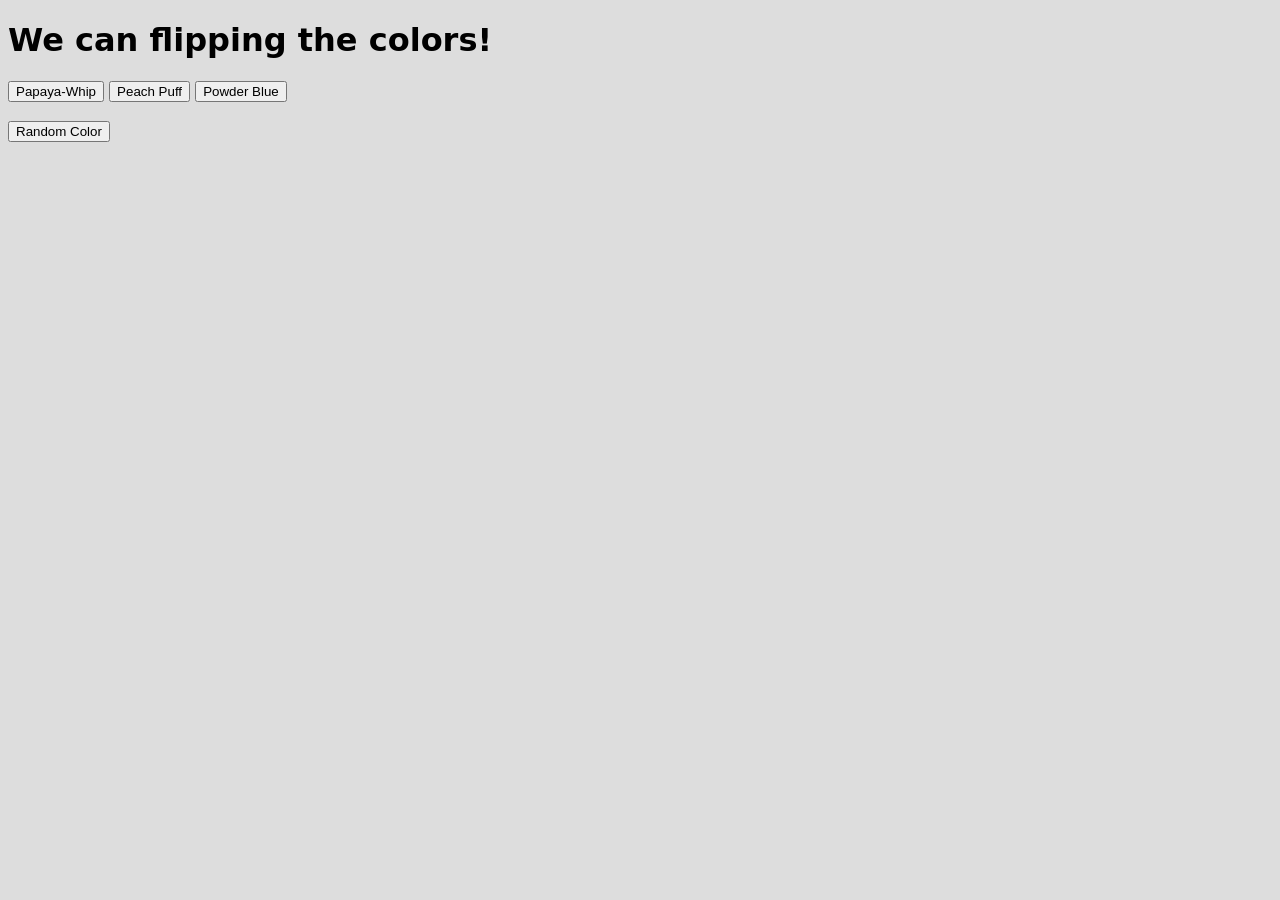
<file: color-flipper.html>
<!DOCTYPE html>
<html lang="en">
<head>
    <meta charset="UTF-8">
    <meta name="viewport" content="width=device-width, initial-scale=1.0">
    <title>Web dev - color flipper</title>
    <style>
        body{
            font-family: system-ui;
        }
    </style>
</head>
<body>
    
    <h1>We can flipping the colors!</h1>

    <button onClick="setColor('Papayawhip')">Papaya-Whip</button>
    <button onClick="setColor('Peachpuff')">Peach Puff</button>
    <button onClick="setColor('powderblue')">Powder Blue</button>

    <br><br>

     <button onClick="randomColor()">Random Color</button>

    <script>
        const body = document.body;

        setColor("#DDD");

        function setColor(name) {
            body.style.backgroundColor = name;
        }

        function randomColor(){
            let R = Math.round(Math.random() * 255);
            let G = Math.round(Math.random() * 255);
            let B = Math.round(Math.random() * 255);
            body.style.backgroundColor = `rgb(${R}, ${G}, ${B})`;

            if( R+G+B /3 < 350){
                body.style.color = "white";
            } else {
                body.style.color = "black";
            }
        }
    </script>

</body>
</html>
</file>
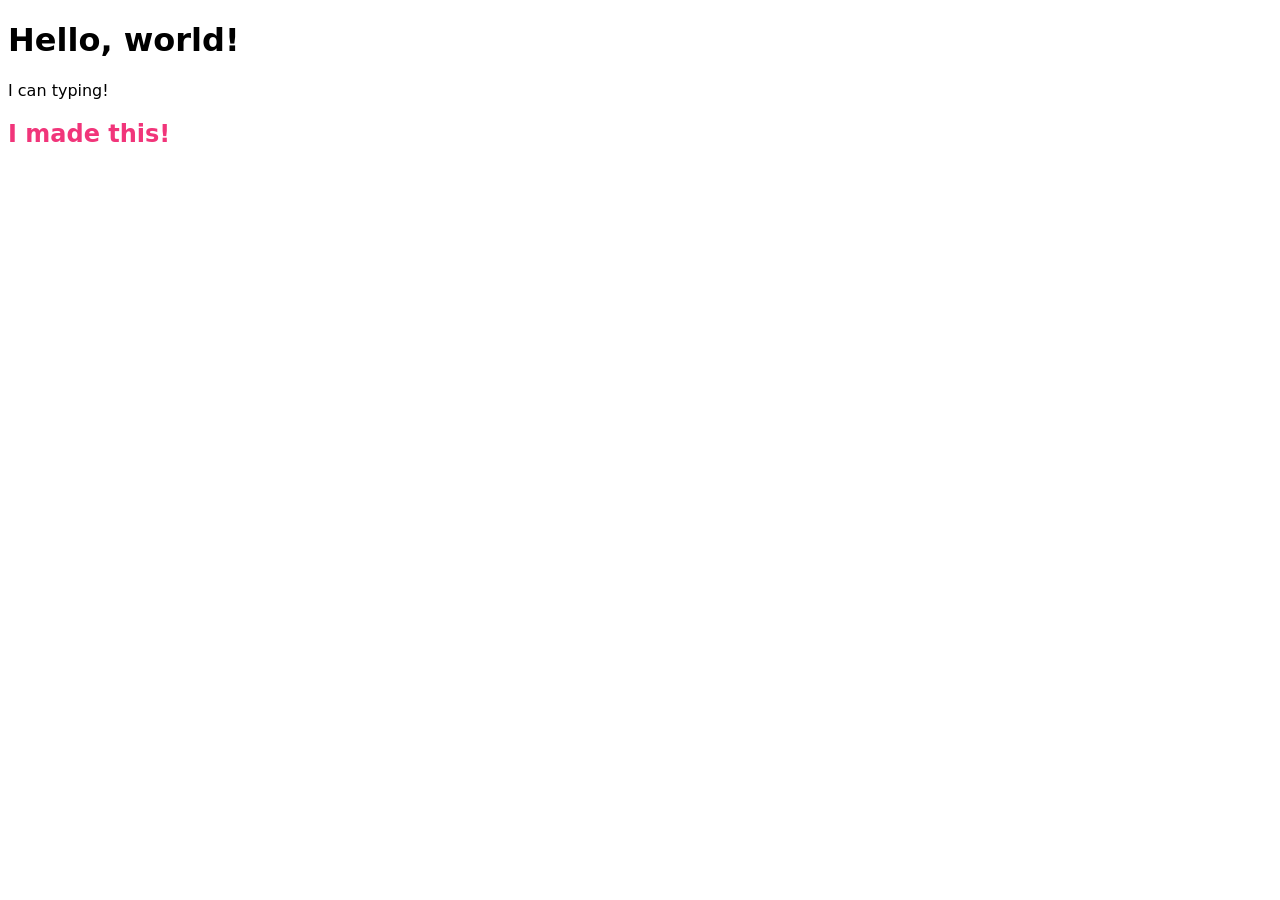
<file: hello.html>
<!DOCTYPE html>
<html lang="en">
<head>
    <meta charset="UTF-8">
    <meta name="viewport" content="width=device-width, initial-scale=1.0">
    <title>Hello World</title>
    <style>
        body{
            font-family: system-ui;
        }
    </style>
</head>
<body>
    <h1>Hello, world!</h1>

     <script>
        document.writeln("I can typing!"); // je promets de ne plus jamais faire ceci.

        console.log("Kikou!"); // voir sur chrome commande option i et sous console on peut voir le texte s'afficher

        var chaton = document.createElement("h2");
        chaton.innerHTML = "I made this!";
        document.body.appendChild(chaton);
        chaton.style.color = "#F1357A";
    </script>
</body>
</html>
</file>
